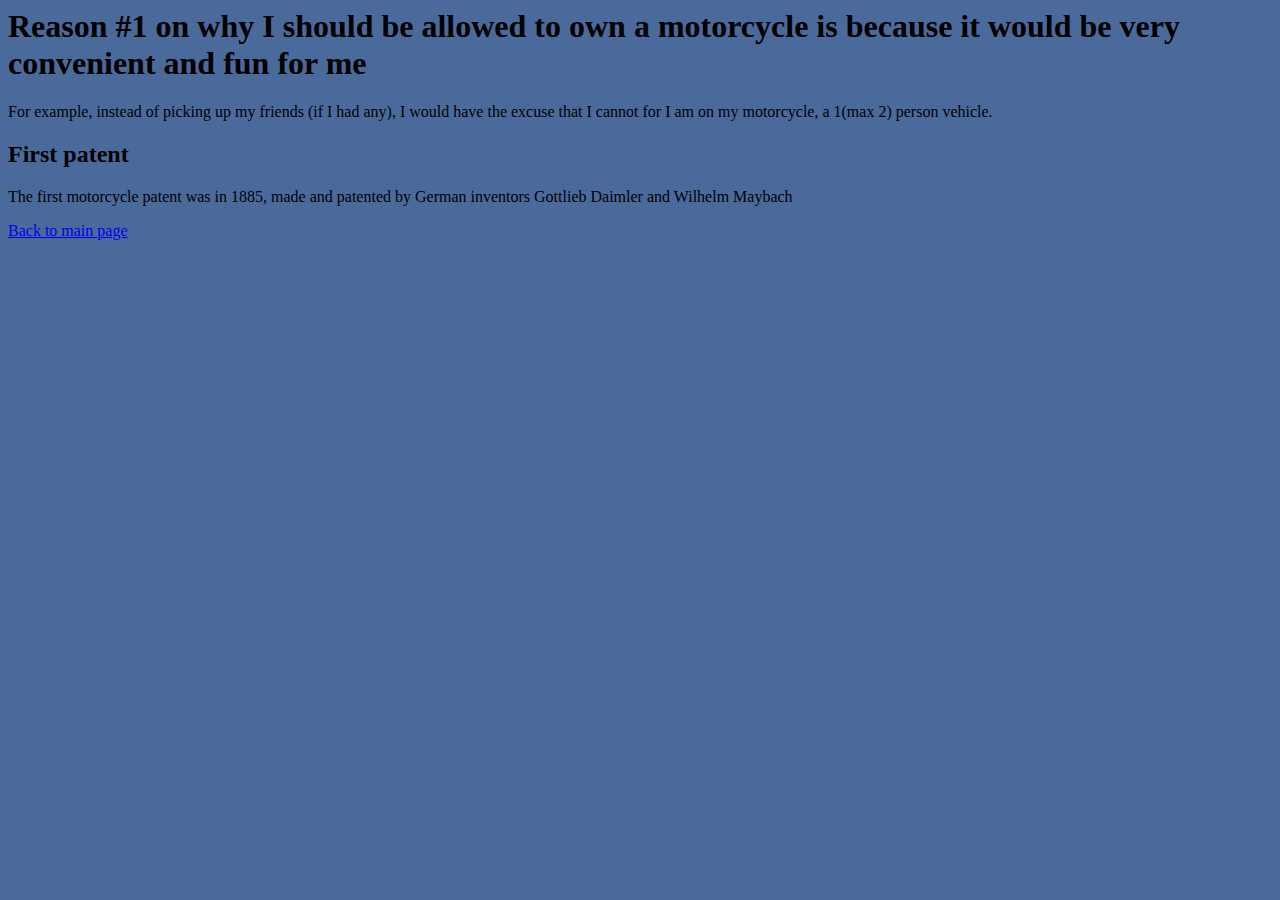
<file: secondpage.html>
<html>
  <head>
    <title>The Beginning</title>
    <link rel="stylesheet" type="text/css" href="style.css" />
  </head>
  <body>
    <h1> Reason #1 on why I should be allowed to own a motorcycle is because it would be very convenient and fun for me </h1>
    <p> For example, instead of picking up my friends (if I had any), I would have the excuse that I cannot for I am on my motorcycle, a 1(max 2) person vehicle.</p>
    <h2>First patent</h2>
    <p>The first motorcycle patent was in 1885, made and patented by German inventors Gottlieb Daimler and Wilhelm Maybach</p>
    <p><a href="index.html">Back to main page</a></p>
   

  </body>
</html>
</file>
<file: style.css>
div {
    border-style: solid;
    margin-top: 30px;
    border-width: 15px;
    border: 5px solid black;
    border-radius: 20px;
    background-color:#7fd9f0;
    }

body {
    background-color:#4b6a9c;
}
</file>
